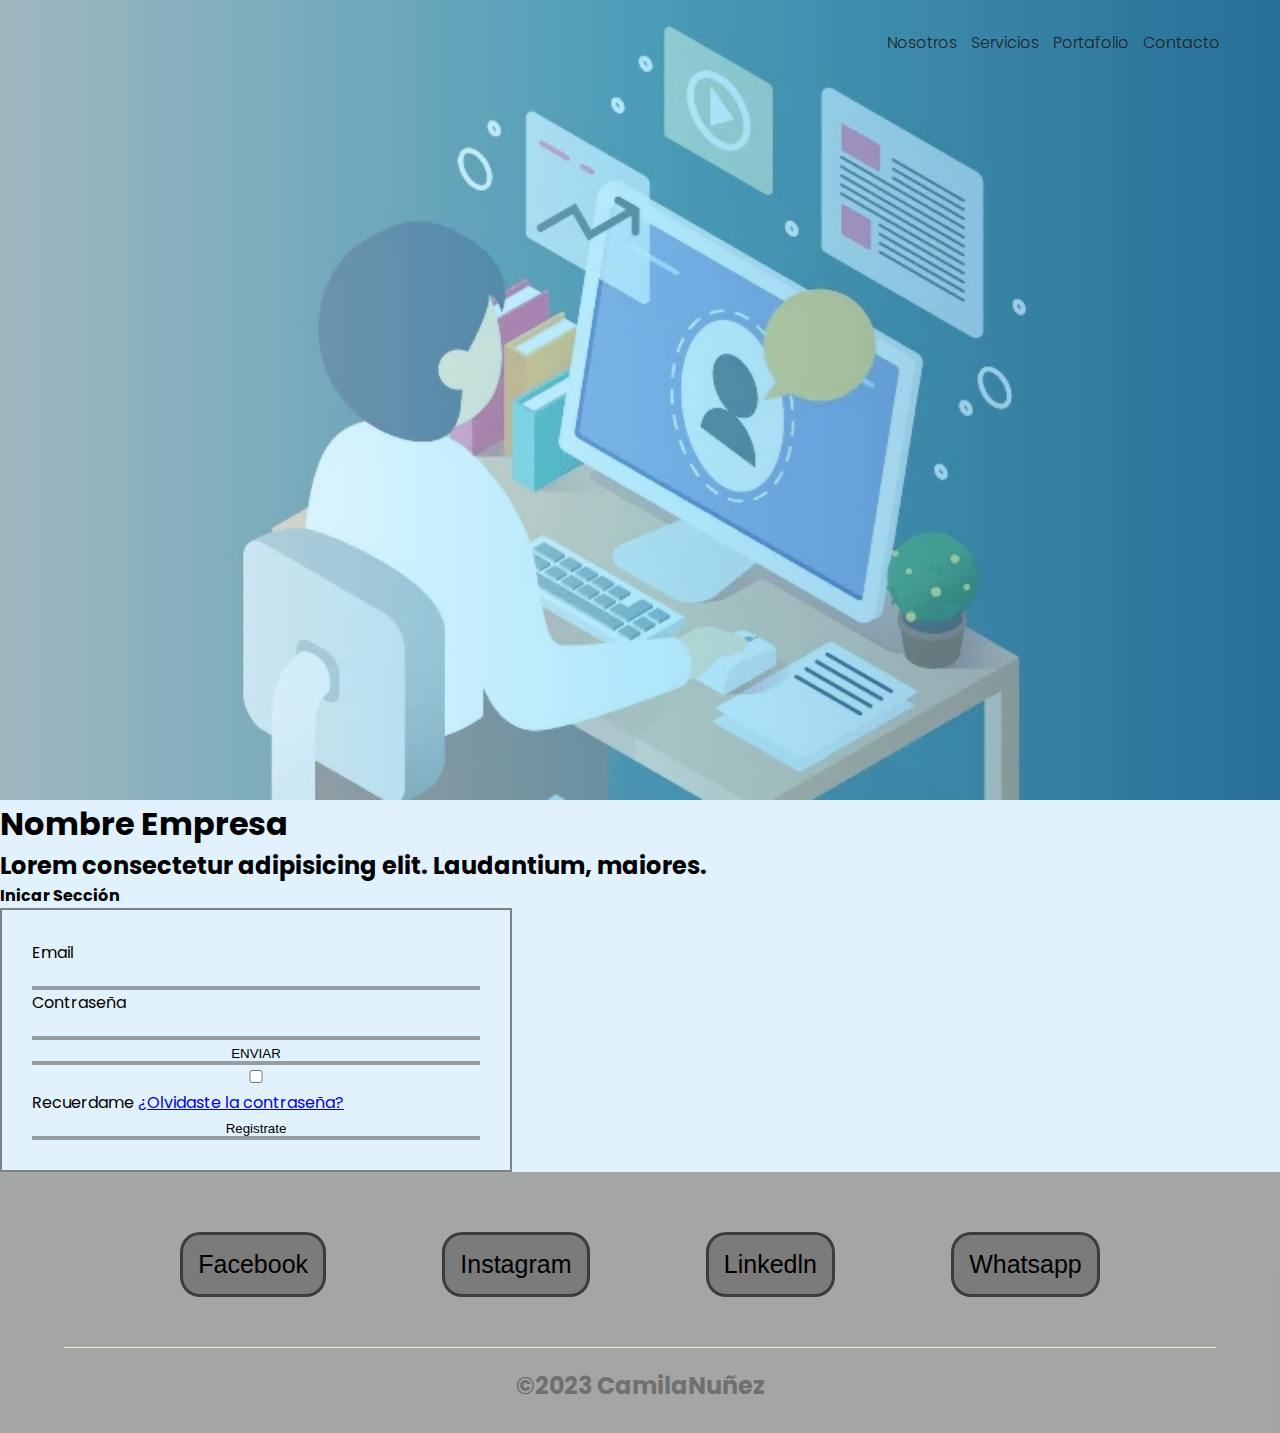
<file: index.html>
<!DOCTYPE html>
<html lang="es">
   
    <meta charset="UTF-8">
    <meta name="viewport" content="width=device-width, initial-scale=1.0">
    <link rel="stylesheet" href="style.css">
    <!--Icono Pestaña-->
    <link rel="shortcut icon" href="img/IconoPestaña.webp" type="image/x-icon">
    <!--Estilo letra-->
    <link rel="preconnect" href="https://fonts.googleapis.com">
    <link rel="preconnect" href="https://fonts.gstatic.com" crossorigin>
    <link href="https://fonts.googleapis.com/css2?family=Poppins:wght@400;800&display=swap" rel="stylesheet">
<head>
    <title>Proyecto</title>
</head>

<body>
<!--Header-->
    <header>
        <nav class="nav header">
            <a href="nosotros.html">Nosotros</a>
            <a href="servicios.html">Servicios</a>
            <a href="portafolio.html">Portafolio</a>
            <a href="contacto.html">Contacto</a>
        </nav>
    </header>
<!-- Fin Header-->
<section class="pageuno">
    <!--Presentacion-->
    <div class="texto-empresa">
        <h1> Nombre  Empresa</h1>
        <h2>Lorem consectetur adipisicing elit. Laudantium, maiores.
        </h2>
    </div>
    <!--finPresentacion-->
    <!--login-->
    <div class="login">
        <h4 class="logintexto">Inicar Sección</h4>
        <form class="loginform" action="#####" method="post">
            <div class="mail">
                <label for="email">Email</label>
                <input class="mail" type="email" id="email"/>
            </div>
            <div class="mail">
                <label for="contraseña">Contraseña</label>
                <input class="mail"  type="password"id="contraseña"/>
            </div>
            <div >
                <input class="botonmail" type="submit" value="ENVIAR">
            </div>
            <div class="check">
                <input  type="checkbox" id="check"><label for="check">Recuerdame</label> 
                <label><a href="###">¿Olvidaste la contraseña?</a></label>
            </div>
            <div >
                <input class="botonmail" type="submit"value="Registrate"/>
             </div>
        </form>
    </div>
    <!--fin login-->
</section>

<!--Footer-->
    <footer> 
        <div class="contenedorfooter">
            <a href="#" ><button>Facebook</button></a>
            <a href="#" ><button>Instagram</button></a> 
            <a href="#" ><button>Linkedln</button></a>
            <a href="#" ><button>Whatsapp</button></a>
        </div>  
    <h2 class="titulofooter">&copy2023 CamilaNuñez</h2>
    </footer>
<!--Fin Footer-->
</body>
</html>
</file>
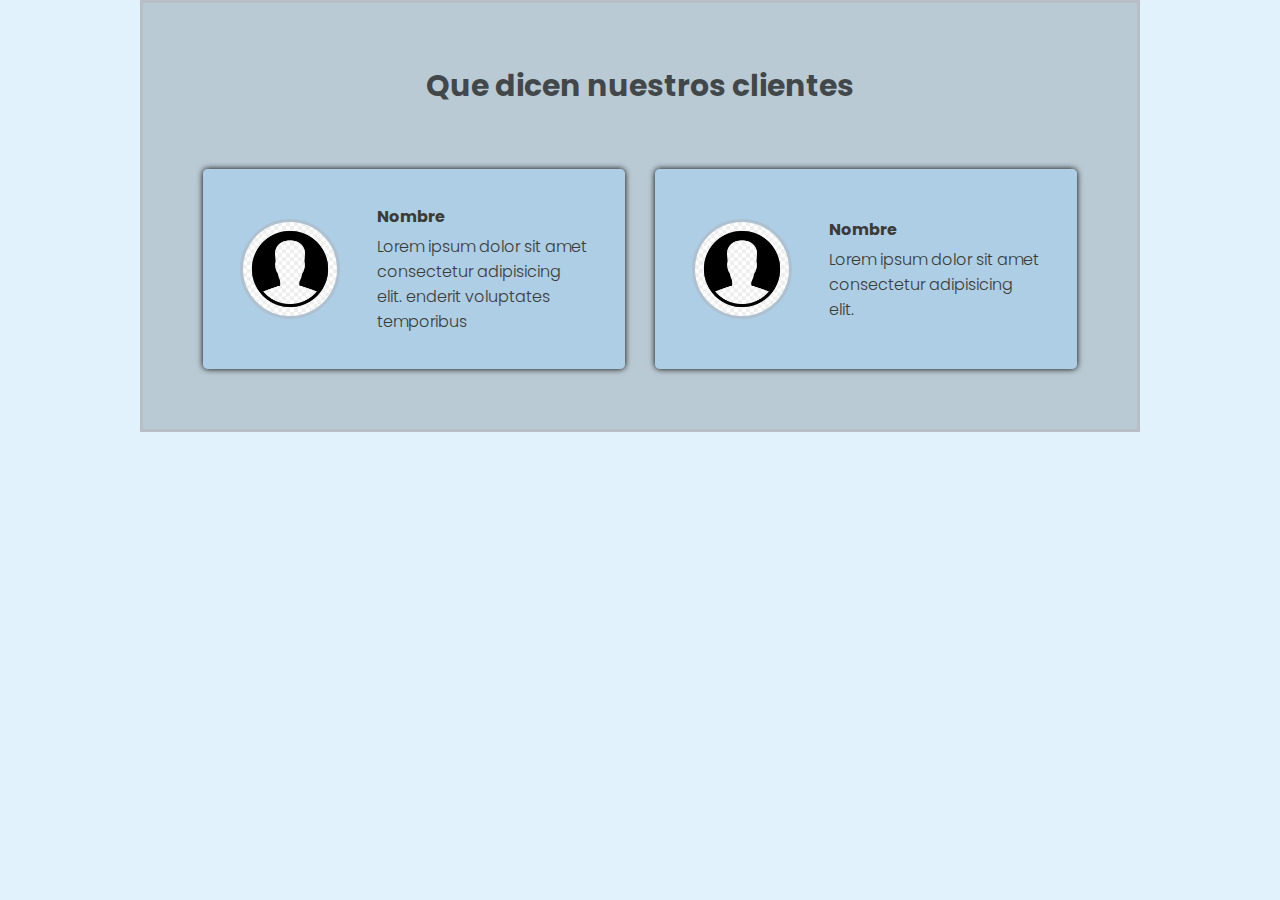
<file: cliente.html>
<!DOCTYPE html>
<html lang="en">
<head>
    <meta charset="UTF-8">
    <meta name="viewport" content="width=device-width, initial-scale=1.0">
    <link rel="stylesheet" href="style.css">
    <!--Icono Pestaña-->
    <link rel="shortcut icon" href="img/IconoPestaña.webp" type="image/x-icon">
    <!--Estilo letra-->
    <link rel="preconnect" href="https://fonts.googleapis.com">
    <link rel="preconnect" href="https://fonts.gstatic.com" crossorigin>
    <link href="https://fonts.googleapis.com/css2?family=Poppins:wght@400;800&display=swap" rel="stylesheet">
    <title>Clientes</title>
</head>
<body>
<!--Main-->
<main>
    <!--Seccion Clientes-->
    <section class="contenedor clientes">
        <h2 class="titulo clientes">Que dicen nuestros clientes</h2>
        <div class="contenedorclientes">
            <div class="cliente">            
                <img src="img/imagencliente.png" alt="">
                <div class="texto-cliente">
                    <h4>Nombre</h4>
                    <p>Lorem ipsum dolor sit amet consectetur adipisicing elit. enderit voluptates temporibus </p>
                </div>
            </div>        
            <div class="cliente">            
                <img src="img/imagencliente.png" alt="">
                <div class="texto-cliente">
                    <h4>Nombre</h4>
                    <p>Lorem ipsum dolor sit amet consectetur adipisicing elit.  </p>
                </div>  
            </div>
        </div>
    </section>
<!-- Fin Seccion Clientes-->
</main>
<!--Fin Main-->
</body>
</html>
</file>
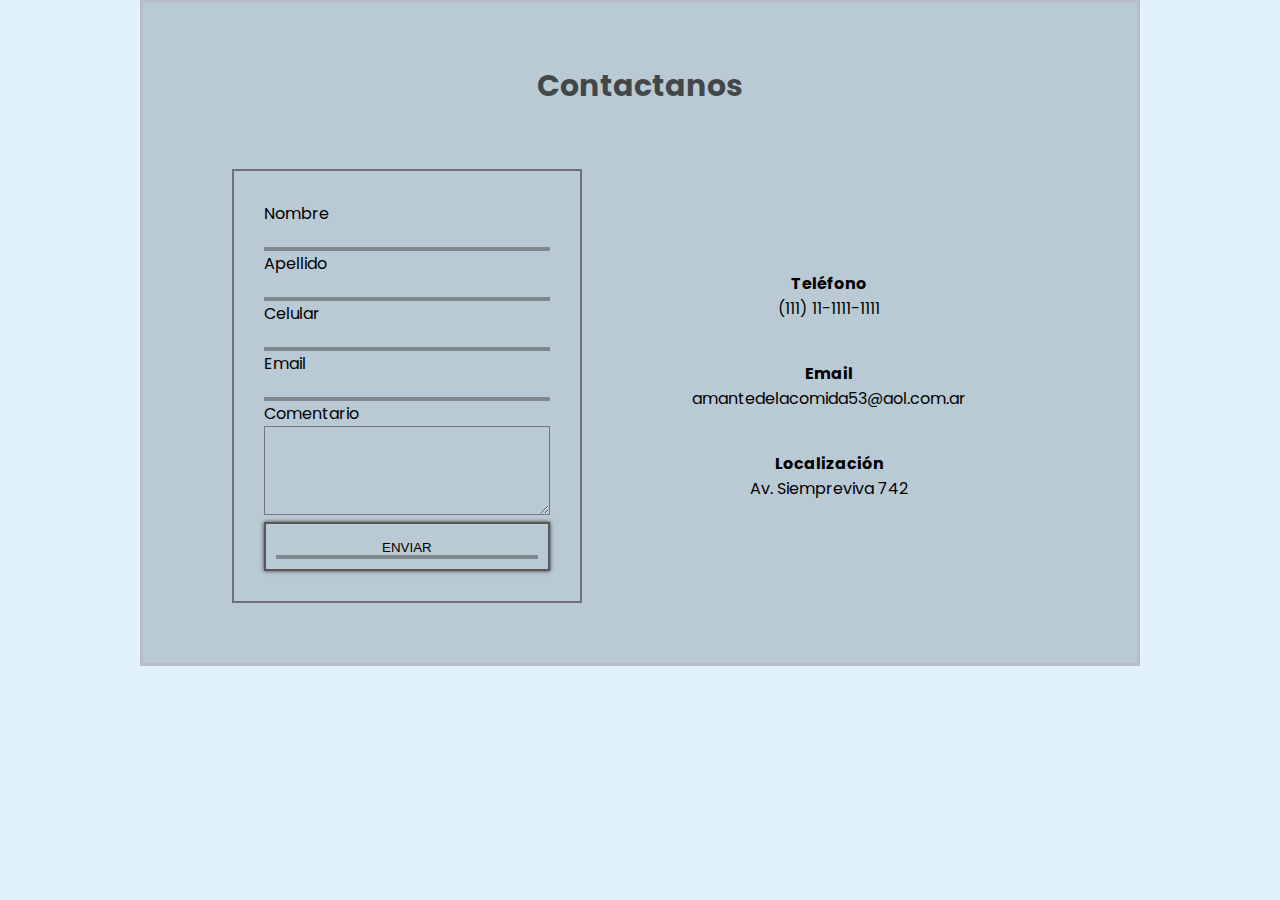
<file: contacto.html>
<!DOCTYPE html>
<html lang="en">
<head>
    <meta charset="UTF-8">
    <meta name="viewport" content="width=device-width, initial-scale=1.0">
    <link rel="stylesheet" href="style.css">
    <!--Icono Pestaña-->
    <link rel="shortcut icon" href="img/IconoPestaña.webp" type="image/x-icon">
    <!--Estilo letra-->
    <link rel="preconnect" href="https://fonts.googleapis.com">
    <link rel="preconnect" href="https://fonts.gstatic.com" crossorigin>
    <link href="https://fonts.googleapis.com/css2?family=Poppins:wght@400;800&display=swap" rel="stylesheet">
    <title>Contacto</title>
</head>
<body>
    <!-- Main-->
    <main>
    <!--Formulario-->
    <section class="contenedor formulario">
        <h2 class="titulo formulario">Contactanos</h2>                    
        <div class="formulariocompleto">
            <form class= "formcontacto" action="#####" method="post">
                <div>
                    <label for="Nombre">Nombre</label>
                    <input  type="text" id="Nombre"/>
                </div>
                <div>
                    <label for="Apellido">Apellido</label>
                    <input type="text"id="Apellido"/>
                </div>
                <div>
                    <label for="Celular">Celular</label>
                    <input  type="text" id="Celular"/>
                </div>
                <div>
                    <label for="Email"> Email</label>
                    <input  type="text" id="Email"/>
                </div>
                <div>
                    <label for="Comentario">Comentario</label>
                    <textarea id="Comentario" cols="21" rows="3"></textarea>
                </div>
                <div class="botonformulario">
                    <input type="submit" value="ENVIAR">
                </div>
            </form>            
            <div class="info">
                <div class="texto-footer">
                    <h4>Teléfono</h4>
                    <p>(111) 11-1111-1111</p>
                </div>
                <div class="texto-footer">
                    <h4>Email</h4>
                    <p>amantedelacomida53@aol.com.ar</p>
                </div>
                <div class="texto-footer">
                    <h4>Localización</h4>
                    <p>Av. Siempreviva 742</p>
                </div>  
            </div>
        </div>
    </section>
<!--Fin Formulario-->
</main>
<!--Fin Main-->
</body>
</html>
</file>
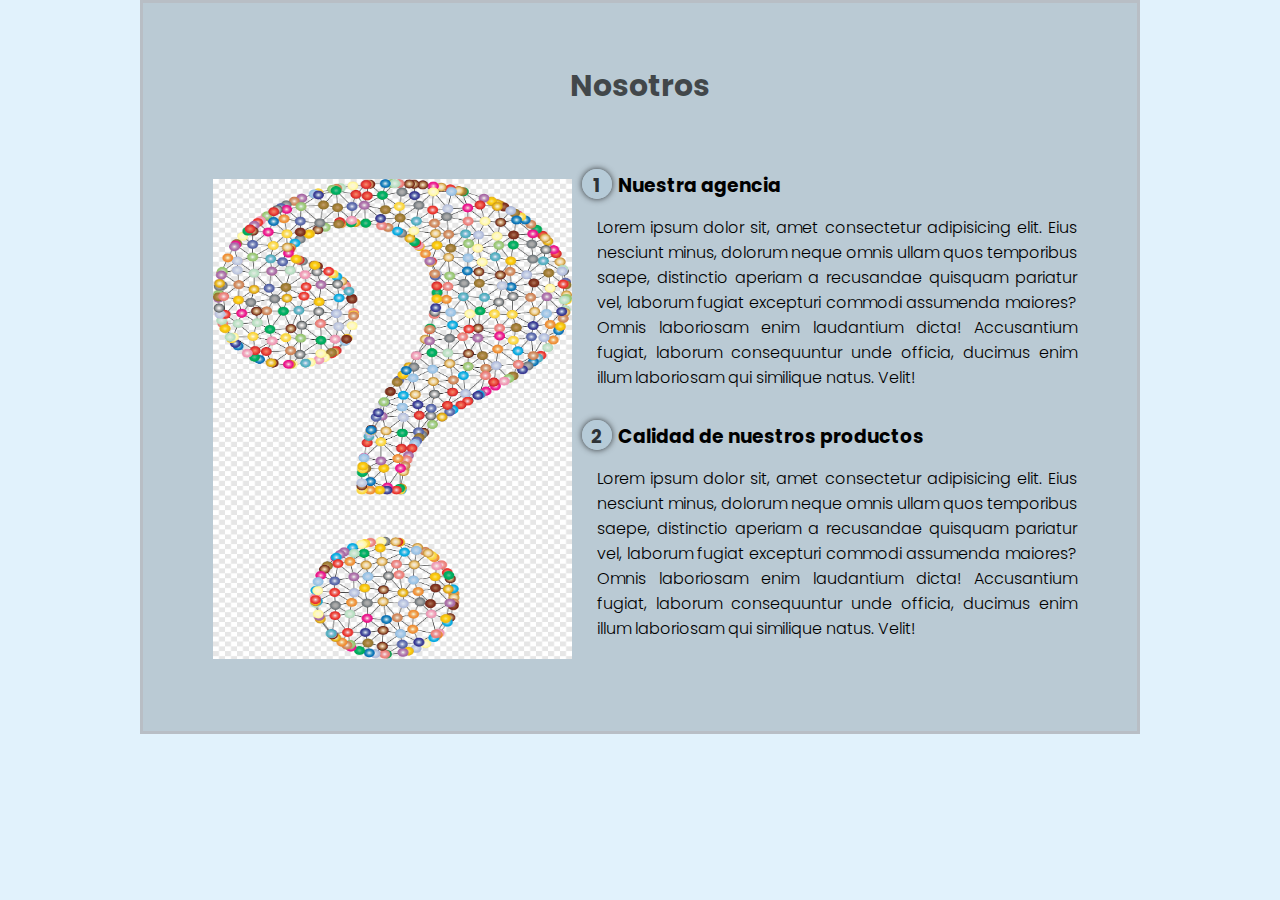
<file: nosotros.html>
<!DOCTYPE html>
<html lang="en">
<head>
    <meta charset="UTF-8">
    <meta name="viewport" content="width=device-width, initial-scale=1.0">
    <link rel="stylesheet" href="style.css">
    <!--Icono Pestaña-->
    <link rel="shortcut icon" href="img/IconoPestaña.webp" type="image/x-icon">
    <!--Estilo letra-->
    <link rel="preconnect" href="https://fonts.googleapis.com">
    <link rel="preconnect" href="https://fonts.gstatic.com" crossorigin>
    <link href="https://fonts.googleapis.com/css2?family=Poppins:wght@400;800&display=swap" rel="stylesheet">
    <title>Nosotros</title>
</head>
<body>
    <main>
        <!--Seccion Nosotros-->
        <section class="contenedor sobre-nosotros">
            <h2 class="titulo nosotros">Nosotros</h2>
            <div class="nosotros">
                <img class="img-nosotros" src="img/quienessomos.png" alt="">
                <div class="texto-nosotros">
                    <h3><span>1</span>Nuestra agencia</h3>
                    <p>Lorem ipsum dolor sit, amet consectetur adipisicing elit. Eius nesciunt minus, dolorum neque omnis ullam quos temporibus saepe, distinctio aperiam a recusandae quisquam pariatur vel, laborum fugiat excepturi commodi assumenda maiores? Omnis laboriosam enim laudantium dicta! Accusantium fugiat, laborum consequuntur unde officia, ducimus enim illum laboriosam qui similique natus. Velit!</p>
                    <h3><span>2</span>Calidad de nuestros productos</h3>
                    <p> Lorem ipsum dolor sit, amet consectetur adipisicing elit. Eius nesciunt minus, dolorum neque omnis ullam quos temporibus saepe, distinctio aperiam a recusandae quisquam pariatur vel, laborum fugiat excepturi commodi assumenda maiores? Omnis laboriosam enim laudantium dicta! Accusantium fugiat, laborum consequuntur unde officia, ducimus enim illum laboriosam qui similique natus. Velit!</p>
                </div>
            </div>
        </section>
<!--Fin Seccion Nosotros-->

    </main>
    <!--Fin Main-->

</body>
</html>
</file>
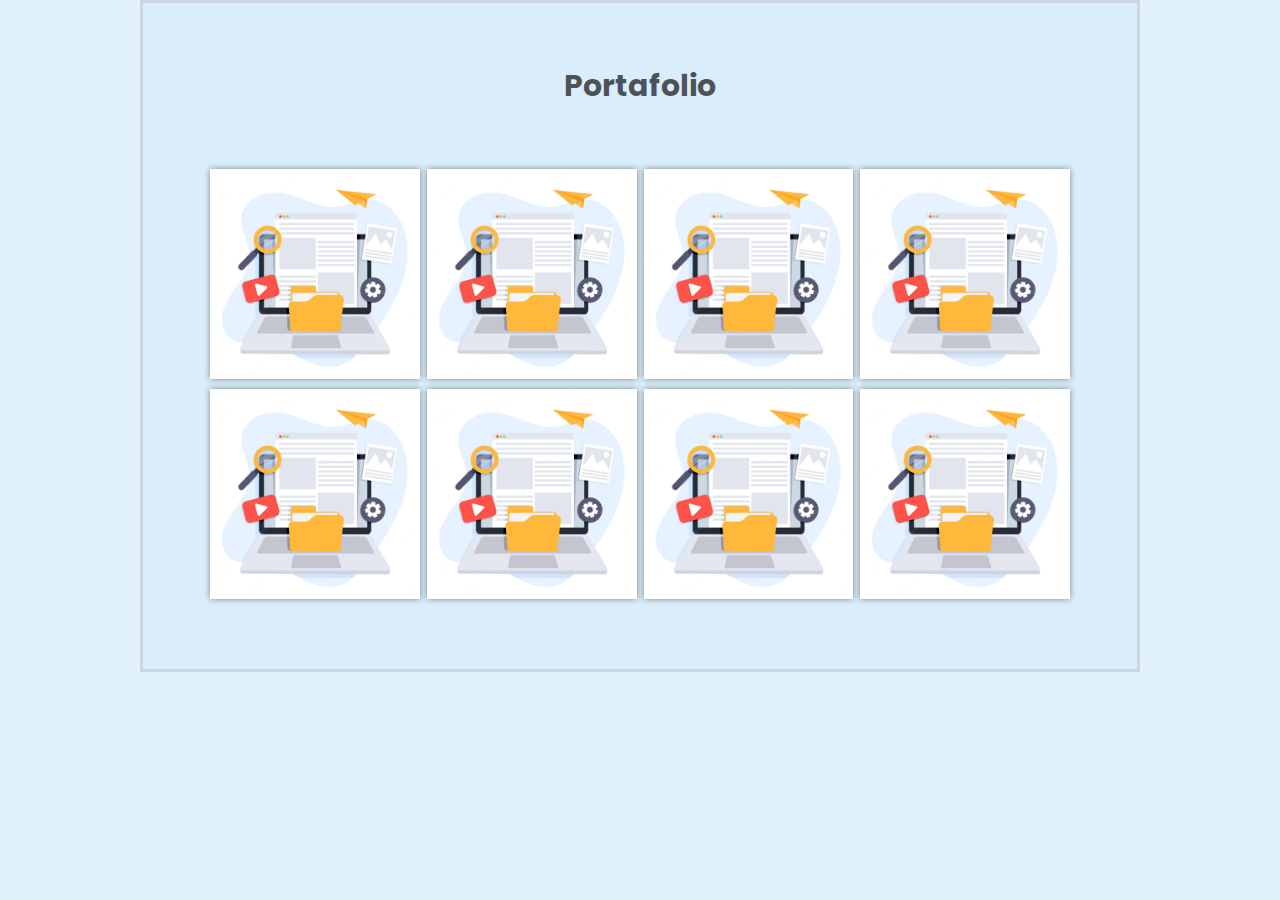
<file: portafolio.html>
<!DOCTYPE html>
<html lang="en">
<head>
    <meta charset="UTF-8">
    <meta name="viewport" content="width=device-width, initial-scale=1.0">
    <link rel="stylesheet" href="style.css">
    <!--Icono Pestaña-->
    <link rel="shortcut icon" href="img/IconoPestaña.webp" type="image/x-icon">
    <!--Estilo letra-->
    <link rel="preconnect" href="https://fonts.googleapis.com">
    <link rel="preconnect" href="https://fonts.gstatic.com" crossorigin>
    <link href="https://fonts.googleapis.com/css2?family=Poppins:wght@400;800&display=swap" rel="stylesheet">
    <title>Portafolio</title>
</head>

<body>
    
    <!--Seccion Portafolio-->
    <section class="contenedor portafolio">
        <div class="portafolio">
            <h2 class="titulo portafolio">Portafolio</h2>
            <div class="galeria-port">
                <div class="imagen-port">
                    <img src="img/potafolio1.avif" alt="">
                    <div class="hover-galeria">
                        <img src="img/icono1.png" alt="">
                        <p>Nuestro trabajo</p>
                    </div>
                </div>
                <div class="imagen-port">
                    <img src="img/potafolio1.avif" alt="">
                    <div class="hover-galeria">
                        <img src="img/icono1.png" alt="">
                        <p>Nuestro trabajo</p>
                    </div>
                </div>
                <div class="imagen-port">
                    <img src="img/potafolio1.avif" alt="">
                    <div class="hover-galeria">
                        <img src="img/icono1.png" alt="">
                        <p>Nuestro trabajo</p>
                    </div>
                </div>
                <div class="imagen-port">
                    <img src="img/potafolio1.avif" alt="">
                    <div class="hover-galeria">
                        <img src="img/icono1.png" alt="">
                        <p>Nuestro trabajo</p>
                    </div>
                </div>
                <div class="imagen-port">
                    <img src="img/potafolio1.avif" alt="">
                    <div class="hover-galeria">
                        <img src="img/icono1.png" alt="">
                        <p>Nuestro trabajo</p>
                    </div>
                </div>
                <div class="imagen-port">
                    <img src="img/potafolio1.avif" alt="">
                    <div class="hover-galeria">
                        <img src="img/icono1.png" alt="">
                        <p>Nuestro trabajo</p>
                    </div>
                </div>
                <div class="imagen-port">
                    <img src="img/potafolio1.avif" alt="">
                    <div class="hover-galeria">
                        <img src="img/icono1.png" alt="">
                        <p>Nuestro trabajo</p>
                    </div>
                </div>
                <div class="imagen-port">
                    <img src="img/potafolio1.avif" alt="">
                    <div class="hover-galeria">
                        <img src="img/icono1.png" alt="">
                        <p>Nuestro trabajo</p>
                    </div>
                </div>
            </div>
        </div>
    </section>
<!--Fin Seccion Portafolio-->
    
</body>
</html>
</file>
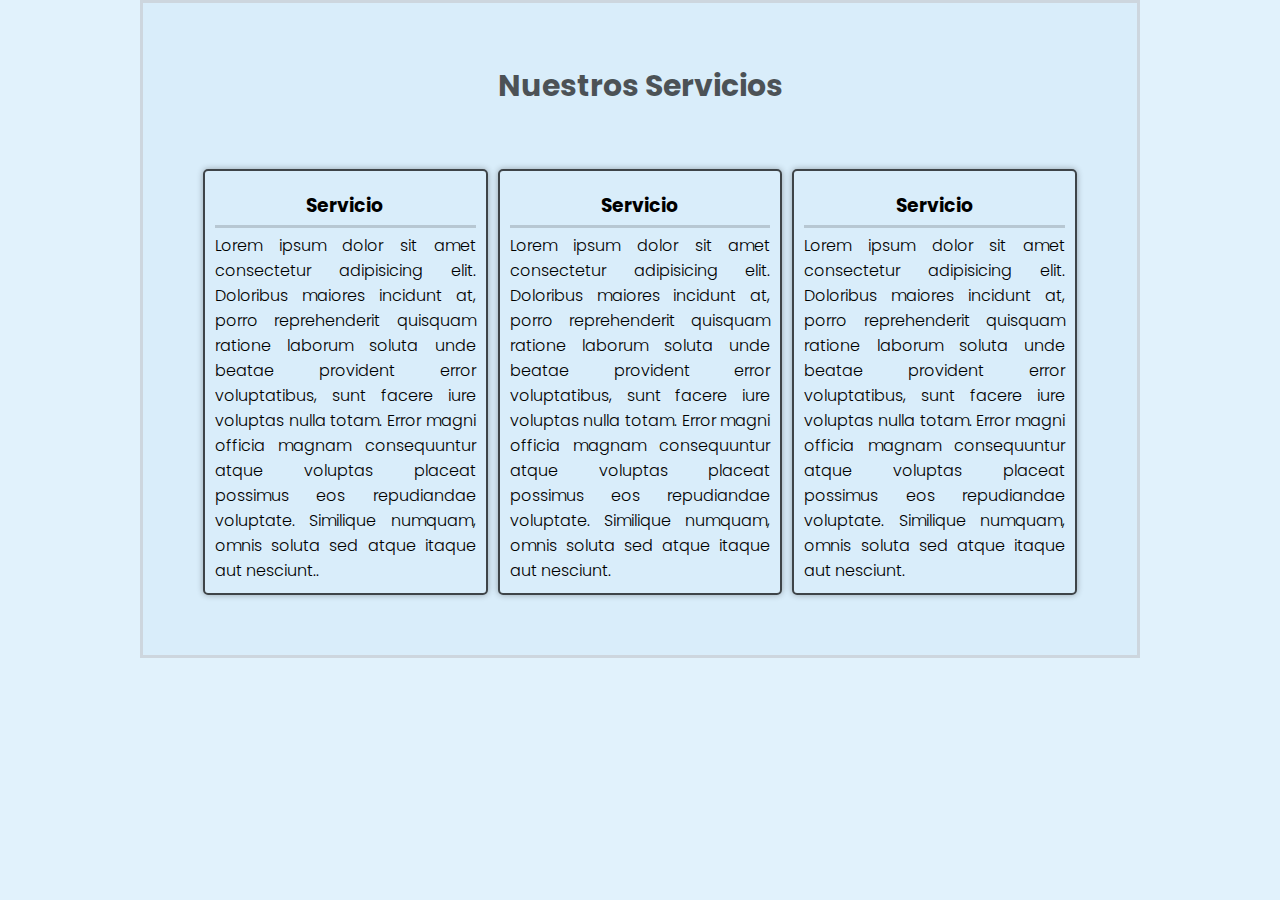
<file: servicios.html>
<!DOCTYPE html>
<html lang="en">
<head>
    <meta charset="UTF-8">
    <meta name="viewport" content="width=device-width, initial-scale=1.0">
    <link rel="stylesheet" href="style.css">
    <!--Icono Pestaña-->
    <link rel="shortcut icon" href="img/IconoPestaña.webp" type="image/x-icon">
    <!--Estilo letra-->
    <link rel="preconnect" href="https://fonts.googleapis.com">
    <link rel="preconnect" href="https://fonts.gstatic.com" crossorigin>
    <link href="https://fonts.googleapis.com/css2?family=Poppins:wght@400;800&display=swap" rel="stylesheet">
    <title>Servicios</title>
</head>
<body>
    <!--Seccion Servicios-->
    <section class="contenedor servicios">
        <div class="servicios">
            <h2 class="titulo servicios">Nuestros Servicios</h2>
            <div class="servicioinfo">
                <div class=servicioindividual>
                    <h3>Servicio</h3>
                    <p>Lorem ipsum dolor sit amet consectetur adipisicing elit. Doloribus maiores incidunt at, porro reprehenderit quisquam ratione laborum soluta unde beatae provident error voluptatibus, sunt facere iure voluptas nulla totam. Error magni officia magnam consequuntur atque voluptas placeat possimus eos repudiandae voluptate. Similique numquam, omnis soluta sed atque itaque aut nesciunt..</p>
                </div>
                <div class=servicioindividual>
                    <h3>Servicio</h3>
                    <p>Lorem ipsum dolor sit amet consectetur adipisicing elit. Doloribus maiores incidunt at, porro reprehenderit quisquam ratione laborum soluta unde beatae provident error voluptatibus, sunt facere iure voluptas nulla totam. Error magni officia magnam consequuntur atque voluptas placeat possimus eos repudiandae voluptate. Similique numquam, omnis soluta sed atque itaque aut nesciunt.</p>
                </div>
                <div class=servicioindividual>
                    <h3>Servicio</h3>
                    <p>Lorem ipsum dolor sit amet consectetur adipisicing elit. Doloribus maiores incidunt at, porro reprehenderit quisquam ratione laborum soluta unde beatae provident error voluptatibus, sunt facere iure voluptas nulla totam. Error magni officia magnam consequuntur atque voluptas placeat possimus eos repudiandae voluptate. Similique numquam, omnis soluta sed atque itaque aut nesciunt.</p>
                </div>
            </div>
        </div>
    </section>
<!--Fin Seccion Servicios-->
</body>
</html>
</file>
<file: style.css>
*{
    margin: 0;
    padding: 0;
    box-sizing: border-box;
}
html{
    font-family: 'Poppins', sans-serif;
}
body{
    height: 100vh;
    background-color:rgba(219, 240, 252, 0.836) ;
}
.contenedor{
    background-color:rgba(185, 201, 211, 0.979) ;
    padding: 60px;
    width: 100%;
    max-width: 1000px;
    margin: auto;
    overflow: hidden;
    border: 3px solid rgba(179, 164, 164, 0.322);
}
.titulo{
    color: rgba(12, 12, 12, 0.692);
    font-size: 30px;
    text-align: center;
    margin-bottom: 60px;
}
/*Header*/
header{
    width: 100%;
    height: 800px;
    background: #0d3753;  /* fallback for old browsers */
    background: -webkit-linear-gradient(to right, #ffffff8f, #6dd4fa88, #297fb988),url(img/portada.jpg); /* W3C, IE 10+/ Edge, Firefox 16+, Chrome 26+, Opera 12+, Safari 7+ */
    background: linear-gradient(to right, #ffffff8f, #6dd4fa88, #297fb988),url(img/portada.jpg); /* W3C, IE 10+/ Edge, Firefox 16+, Chrome 26+, Opera 12+, Safari 7+ */
    background-size:cover;
    background-attachment: fixed;
    position: relative;
}
nav{
    text-align: right;
    padding: 30px 50px 0 0;
}
nav a {
    color: rgba(24, 23, 23, 0.932);
    font-weight: 300;
    text-decoration: none;
    margin-right: 10px;
}
nav a:hover {
    text-decoration: underline;
}
header .texto-header{
    display: flex;
    height: 430px;
    width: 100%;
    align-items: center;
    justify-content: center;
    flex-direction: column;
    text-align: center;
}
.texto-header h1{
    font-size: 50px;
    font-weight: bold;
    color: #000000ee;
    padding: 50px;
}
.texto-header h2{
    font-size: 25px;
    font-weight: 300;
    color: #000000e0;
}
/*Fin Header*/

/*Nosotros*/
.nosotros{
    display: flex;
    justify-content: space-evenly;
}
.img-nosotros{
    width: 400px;
    height: 500px;
    padding: 10px;
}
.nosotros .texto-nosotros{
    width: 60%;
}
.texto-nosotros h3{
    margin-bottom: 15px;
}
.texto-nosotros h3 span{
    background-color:rgba(181, 203, 216, 0.932);
    color: rgba(0, 0, 0, 0.767);
    border-radius: 50%;
    display: inline-block;
    text-align: center;
    width: 30px;
    height: 30px;
    padding: 2px;
    box-shadow: 0 0 6px 0 rgba(0, 0, 0, 0.76);
    margin-right: 6px;
}
.texto-nosotros p {
    padding: 0px 0px 30px 15px;
    font-weight: 300;
    text-align: justify;
}
/*Fin Nosotros*/

/* Portafolio*/
.portafolio{
    background-color:rgba(216, 237, 250, 0.979) ;
}
.galeria-port{
    display: flex;
    justify-content: space-evenly;
    flex-wrap: wrap;
}
.imagen-port{
    width: 24%;
    margin-bottom: 10px;
    overflow: hidden;
    position: relative;
    cursor: pointer;
    box-shadow: 0 0 6px 0 rgba(0, 0, 0, 0.425);
}
.imagen-port > img{
    width: 100%;
    height: 100%;
    object-fit: cover;
    display: block;
}
.hover-galeria{
    position: absolute;
    width: 100%;
    height: 100%;
    top: 0;
    transform: scale(0);
    background: #3468c996;
    transition: transform .5s;
    display: flex;
    justify-content: center;
    align-items: center;
    flex-direction: column;
}
.hover-galeria img {
    width: 50px;
}
.hover-galeria p {
    color: #000;
}
.imagen-port:hover .hover-galeria{
    transform: scale(1);
}
/* Fin Portafolio*/

/*Clientes*/
.contenedorclientes{
    display: flex;
    justify-content: space-evenly;
    align-items: center;
    gap: 30px;
}
.contenedorclientes .cliente { 
    background-color:rgba(171, 207, 230, 0.89) ;
    display: flex;
    width: 56%;
    height: 200px;
    justify-content: space-evenly;
    align-items: center;
    border-radius: 5px;
    box-shadow: 0 0 6px 0 black;
}
.cliente img {
    width: 100px;
    height: 100px;;
    object-fit: cover;
    border: 3px solid rgba(179, 164, 164, 0.322);
    border-radius: 50%;
    display: block;
}
.contenedorclientes .cliente > .texto-cliente{
    width: 50%;
    color: #3b3b38;
}
.contenedorclientes .cliente > .texto-cliente p {
    font-weight: 300;
    padding-top: 5px; 
} 
/*Fin Clientes*/

/*Servicios*/
.servicios{
    background-color:rgba(216, 237, 250, 0.979) ;
}
.servicioinfo {
    display: flex;
    justify-content: space-between;
    align-items: center;
    gap: 10px;
}
.servicioindividual{
    width: 60%;
    height: 90%;
    align-items: center;
    border: 2px solid rgba(0, 0, 0, 0.712);
    border-radius: 5px;
    box-shadow: 0 0 6px 0 rgba(0, 0, 0, 0.315);
    overflow: hidden;
    padding:10px; 
}
.servicioindividual h3{
    margin: 10px 0;
    border-bottom: 3px solid rgba(52, 52, 53, 0.205);
    padding-bottom: 5px;
    margin-bottom: 5px;
    text-align: center; 
}
.servicioindividual p{
    font-weight: 300;
    text-align: justify;
}
/*Fin Servicios*/

/*Formulario*/
.formulariocompleto{
    display: flex;
    justify-content: space-evenly;
    align-items: center;
}
form{
    width: 40%;
    height: 20%;
    padding: 30px;
    border: 2px solid rgba(70, 70, 70, 0.664);
}
form input{
    width: 100%;
    background-color: transparent;
    border: none;
    border-bottom: 4px solid rgba(65, 64, 64, 0.479);
}

form textarea{
    width: 100%;
    font-size: 25px;
    background-color: transparent;     
}
.botonformulario {
    border: 2px solid rgb(88, 88, 88);
    box-shadow: 0 0 4px 0 rgb(54, 54, 54); 
    padding: 10px;
    cursor: pointer;
    font-weight: 300;
}
.info{
    width: 50%;
    height: 50%;
    padding: 50px;
    justify-content: space-between;
}
/* fin del formulario*/

/*Footer*/
footer {
    background-color: #a1a1a1f5;
    padding: 60px 0 30px 0;
    text-align: center;
    
}
.contenedorfooter{
    display: flex;
    width: 90%;
    justify-content: space-evenly;
    margin: auto;
    padding-bottom: 50px;
    border-bottom: 1px solid bisque;  
}
.texto-footer {
    display: flex;
    flex-direction: column;
    justify-content: space-evenly;
    text-align: center;
    padding: 20px;

}
.contenedorfooter a {
    text-decoration: none;
    transition: transform .5s;
}
.contenedorfooter a button{
    background-color: #1a17174b;
    cursor: pointer; 
    padding: 15px;
    font-size: 25px;
    display: flex;
    justify-content: space-between;
    border: 3px solid #00000083; 
    border-radius: 20px; 
    box-shadow: #3b3b38;
    
}

.titulofooter{
    text-align: center;
    font-size: 24px;
    margin: 20px 0 0 0;
    color: #2424226c;
}
/*Fin Footer*/

/*Flexbox*/
@media screen and (max-width:900px) {
    header{
        background-position: center;
    }
    /*nosotros*/
    .sobre-nosotros .nosotros {
        flex-direction: column;
        justify-content: center;
        align-items: center;
    }
    .sobre-nosotros .texto-nosotros {
        width: 90%;
    }
    .img-nosotros{
        width: 90%;
    }
    /*portafolio*/
    .imagen-port {
        width: 45%;
    }
    /*clientes*/
    .contenedorclientes {
        flex-direction: column;
        justify-content: center;
        align-items: center;
    }
    .contenedorclientes .cliente {
        width: 90%;
    }
    /*servicios*/
    .servicios .servicioinfo{
        flex-direction: column;
        justify-content: center;
        align-items: center;
        height: 50%;
    }
    /*formulario*/
    
    .formulariocompleto{
        flex-direction: column;
        justify-content:center;
        align-items: center;
    }
    .info{
        width: 90%;
    }
    .info .texto-footer{
        flex-direction: column;
        justify-content:space-evenly;
        align-items: center;
    }
}
/*fin flexbob*/
</file>
